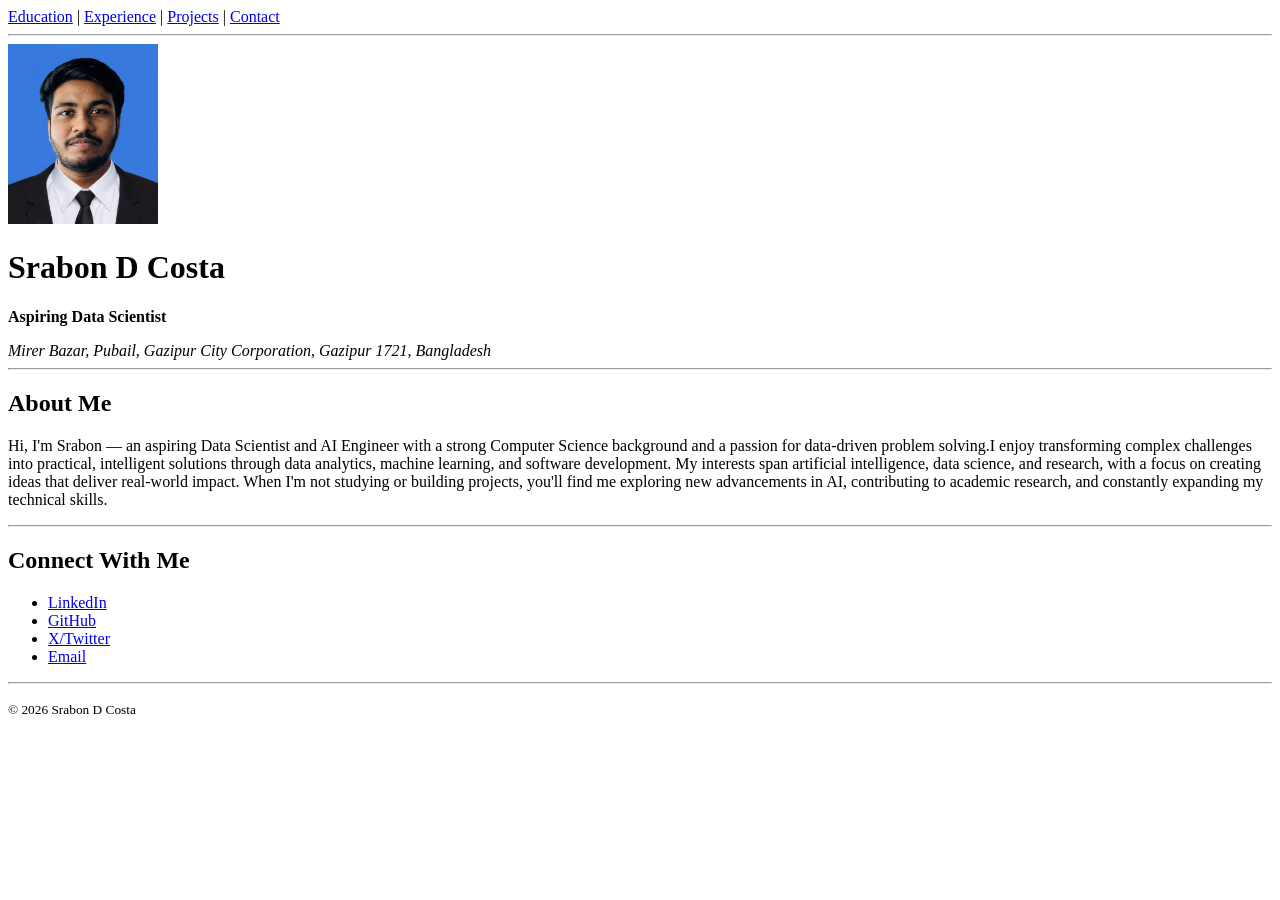
<file: portfolio/index.html>
<!DOCTYPE html>
<html lang="en">

<head>
  <meta charset="UTF-8">
  <meta name="viewport" content="width=device-width, initial-scale=1.0">
  <title>Srabon D Costa</title>
</head>

<body>

  <!-- ===== Navigation Bar (same on every page) ===== -->
  <nav>
    <a href="html/education.html">Education</a> |
    <a href="html/experience.html">Experience</a> |
    <a href="html/projects.html">Projects</a> |
    <a href="html/contact.html">Contact</a>
  </nav>

  <hr>

  <!-- ===== Profile Header ===== -->
  <header>
    <img src="images/Profile.png" alt="Profile photo of Srabon D Costa" width="150" height="180">
    <h1>Srabon D Costa</h1>
    <p><strong>Aspiring Data Scientist</strong></p>
    <address>
      Mirer Bazar, Pubail, Gazipur City Corporation, Gazipur 1721, Bangladesh
    </address>
  </header>

  <hr>

  <!-- ===== Bio ===== -->
  <section>
    <h2>About Me</h2>
    <p>
      Hi, I'm Srabon — an aspiring Data Scientist and AI Engineer with a strong Computer Science background
      and a passion for data-driven problem solving.I enjoy transforming complex challenges into practical,
      intelligent solutions through data analytics, machine learning, and software development. My interests
      span artificial intelligence, data science, and research, with a focus on creating ideas that
      deliver real-world impact. When I'm not studying or building projects, you'll find me exploring new
      advancements in AI, contributing to academic research, and constantly expanding my technical skills.

    </p>
  </section>

  <hr>

  <!-- ===== Social Links ===== -->
  <section>
    <h2>Connect With Me</h2>
    <ul>
      <li><a href="https://www.linkedin.com/in/srabon-d-costa-proffesional/">LinkedIn</a></li>
      <li><a href="https://github.com/srabon-d-costa" target="_blank">GitHub</a></li>
      <li><a href="https://x.com/Srabon_D_Costa" target="_blank">X/Twitter</a></li>
      <li><a href="srabondcosta.ai@gmail.com">Email</a></li>
    </ul>
  </section>

  <hr>

  <footer>
    <p><small>&copy; 2026 Srabon D Costa</small></p>
  </footer>

</body>

</html>
</file>
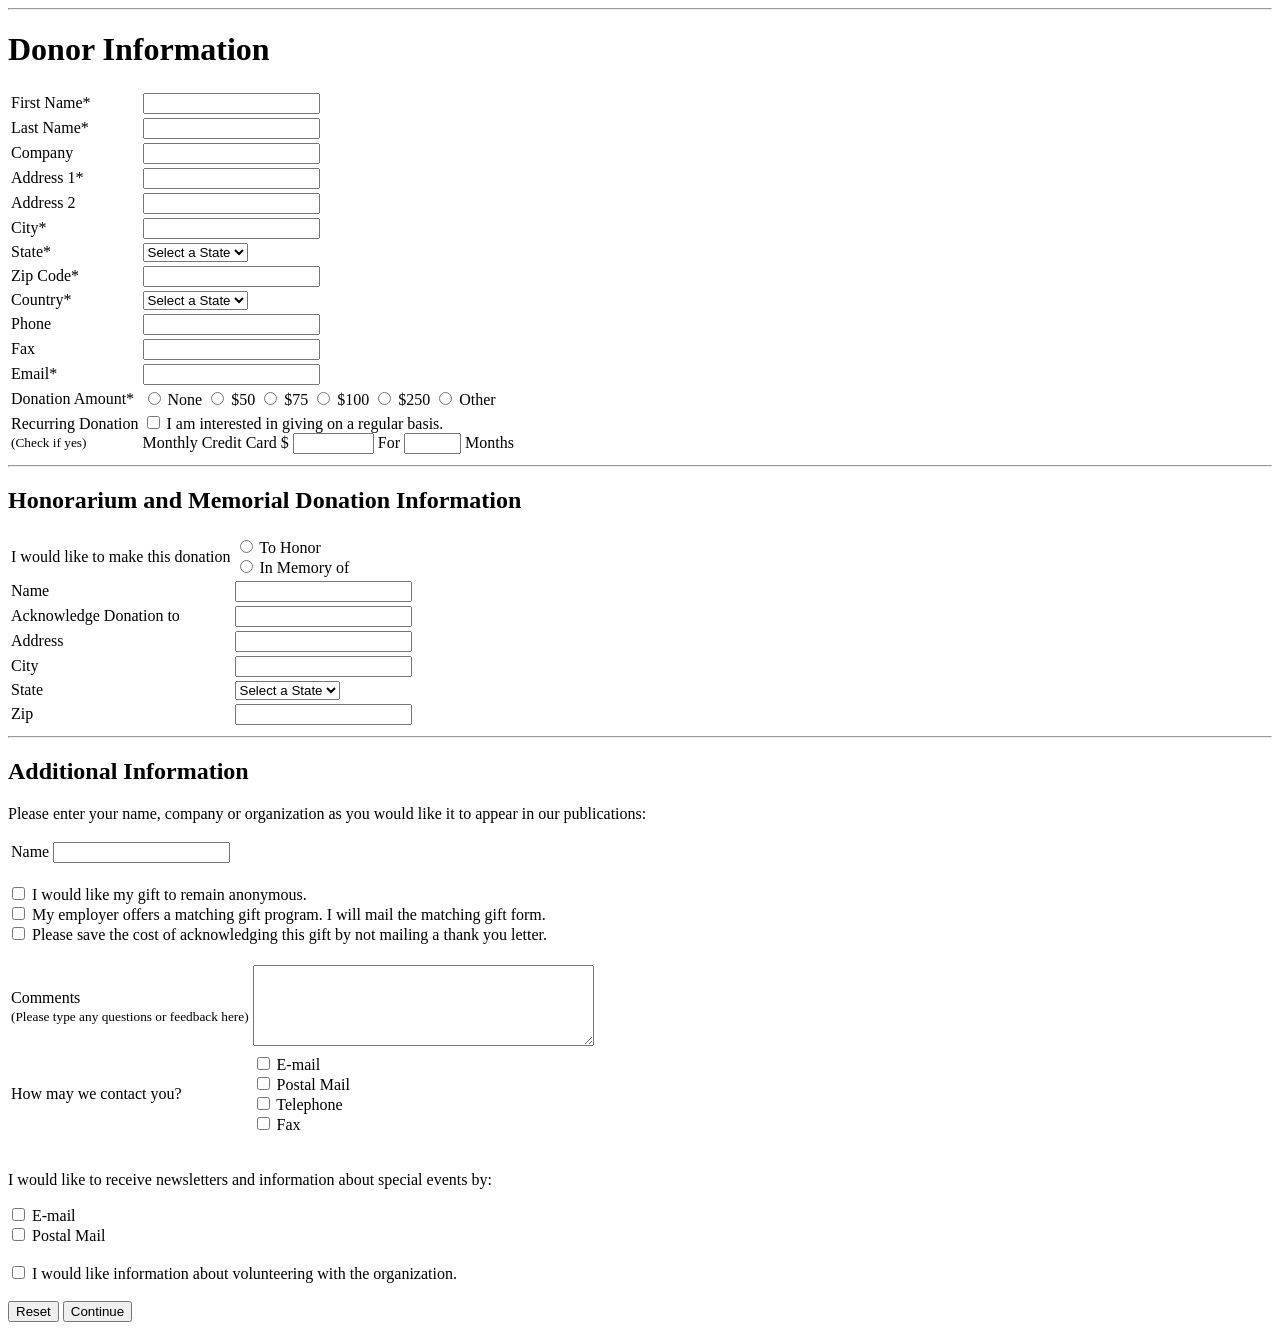
<file: lab/form.html>
<!DOCTYPE html>
<html lang="en">

<head>
  <meta charset="UTF-8">
  <meta name="viewport" content="width=device-width, initial-scale=1.0">
  <title>Lab Assesment - Form</title>
</head>

<body>


  <hr>

  <h1>Donor Information</h1>

  <form action="#" method="post">



    <table>
      <tr>
        <td><label for="firstName">First Name*</label></td>
        <td><input type="text" id="firstName" name="firstName" required></td>
      </tr>
      <tr>
        <td><label for="lastName">Last Name*</label></td>
        <td><input type="text" id="lastName" name="lastName" required></td>
      </tr>
      <tr>
        <td><label for="company">Company</label></td>
        <td><input type="text" id="company" name="company"></td>
      </tr>
      <tr>
        <td><label for="address1">Address 1*</label></td>
        <td><input type="text" id="address1" name="address1" required></td>
      </tr>
      <tr>
        <td><label for="address2">Address 2</label></td>
        <td><input type="text" id="address2" name="address2"></td>
      </tr>
      <tr>
        <td><label for="city">City*</label></td>
        <td><input type="text" id="city" name="city" required></td>
      </tr>
      <tr>
        <td><label for="state">State*</label><br></td>
        <td><select id="state" name="state">
            <option value="">Select a State</option>
            <option value="dhaka">Dhaka</option>
            <option value="chittagong">Chittagong</option>
            <option value="rajshahi">Rajshahi</option>
          </select></td>
      </tr>
      <tr>
        <td><label for="zip">Zip Code*</label></td>
        <td><input type="zip" id="zip" name="city" pattern=[A-Za-z]{3,}required></td>
      </tr>
      <tr>
        <td><label for="country">Country*</label><br></td>
        <td><select id="country" name="country">
            <option value="">Select a State</option>
            <option value="bangladesh">Bangladesh</option>
            <option value="india">India</option>
            <option value="nepal">Nepal</option>
          </select></td>
      </tr>
      <tr>
        <td><label for="phone">Phone</label></td>
        <td><input type="number" id="phone" name="phone"></td>
      </tr>
      <tr>
        <td><label for="fax">Fax</label></td>
        <td><input type="number" id="fax" name="fax"></td>
      </tr>
      <tr>
        <td><label for="email">Email*</label></td>
        <td><input type="email" id="email" name="email"></td>
      </tr>
      <tr>
        <td><label>Donation Amount*</label></td>
        <td>
          <label><input type="radio" name="donation" value="none"> None</label>
          <label><input type="radio" name="donation" value="50"> $50</label>
          <label><input type="radio" name="donation" value="75"> $75</label>
          <label><input type="radio" name="donation" value="100"> $100</label>
          <label><input type="radio" name="donation" value="250"> $250</label>
          <label><input type="radio" name="donation" value="other"> Other</label>
        </td>
      </tr>
      <tr>
        <td>
          <label>Recurring Donation</label><br>
          <small>(Check if yes)</small>
        </td>
        <td>
          <label>
            <input type="checkbox" id="recurring" name="recurring">
            I am interested in giving on a regular basis.
          </label>
          <br>
          Monthly Credit Card $
          <input type="text" id="monthlyAmount" name="monthlyAmount" size="8">
          For
          <input type="text" id="months" name="months" size="5">
          Months
        </td>
      </tr>
    </table>
    <hr>
    <h2>Honorarium and Memorial Donation Information</h2>
    <table>
      <tr>
        <td><label>I would like to make this donation</label></td>
        <td>
          <label><input type="radio" name="donationType" value="toHonor"> To Honor</label><br>
          <label><input type="radio" name="donationType" value="inMemoryOf"> In Memory of</label>
        </td>
      </tr>
      <tr>
        <td><label for="honorName">Name</label></td>
        <td><input type="text" id="honorName" name="honorName"></td>
      </tr>
      <tr>
        <td><label for="acknowledgeTo">Acknowledge Donation to</label></td>
        <td><input type="text" id="acknowledgeTo" name="acknowledgeTo"></td>
      </tr>
      <tr>
        <td><label for="honorAddress">Address</label></td>
        <td><input type="text" id="honorAddress" name="honorAddress"></td>
      </tr>
      <tr>
        <td><label for="honorCity">City</label></td>
        <td><input type="text" id="honorCity" name="honorCity"></td>
      </tr>
      <tr>
        <td><label for="honorState">State</label></td>
        <td>
          <select id="honorState" name="honorState">
            <option value="">Select a State</option>
            <option value="dhaka">Dhaka</option>
            <option value="chittagong">Chittagong</option>
            <option value="rajshahi">Rajshahi</option>
          </select>
        </td>
      </tr>
      <tr>
        <td><label for="honorZip">Zip</label></td>
        <td><input type="text" id="honorZip" name="honorZip"></td>
      </tr>
    </table>
    <hr>
    <h2>Additional Information</h2>
    <p>Please enter your name, company or organization as you would like it to appear in our publications:</p>
    <table>
      <tr>
        <td><label for="pubName">Name</label></td>
        <td><input type="text" id="pubName" name="pubName"></td>
      </tr>
    </table>
    <br>
    <label>
      <input type="checkbox" name="anonymous">
      I would like my gift to remain anonymous.
    </label><br>
    <label>
      <input type="checkbox" name="matchingGift">
      My employer offers a matching gift program. I will mail the matching gift form.
    </label><br>
    <label>
      <input type="checkbox" name="noThankYou">
      Please save the cost of acknowledging this gift by not mailing a thank you letter.
    </label>
    <br><br>
    <table>
      <tr>
        <td>
          <label for="comments">Comments</label><br>
          <small>(Please type any questions or feedback here)</small>
        </td>
        <td>
          <textarea id="comments" name="comments" rows="5" cols="40"></textarea>
        </td>
      </tr>
      <tr>
        <td><label>How may we contact you?</label></td>
        <td>
          <label><input type="checkbox" name="contactMethod" value="email"> E-mail</label><br>
          <label><input type="checkbox" name="contactMethod" value="postalMail"> Postal Mail</label><br>
          <label><input type="checkbox" name="contactMethod" value="telephone"> Telephone</label><br>
          <label><input type="checkbox" name="contactMethod" value="fax"> Fax</label>
        </td>
      </tr>
    </table>
    <br>
    <p>I would like to receive newsletters and information about special events by:</p>
    <label><input type="checkbox" name="newsletter" value="email"> E-mail</label><br>
    <label><input type="checkbox" name="newsletter" value="postalMail"> Postal Mail</label>
    <br><br>
    <label>
      <input type="checkbox" name="volunteering">
      I would like information about volunteering with the organization.
    </label>
    <br><br>
    <button type="reset">Reset</button>
    <button type="submit">Continue</button>




</body>

</html>
</file>
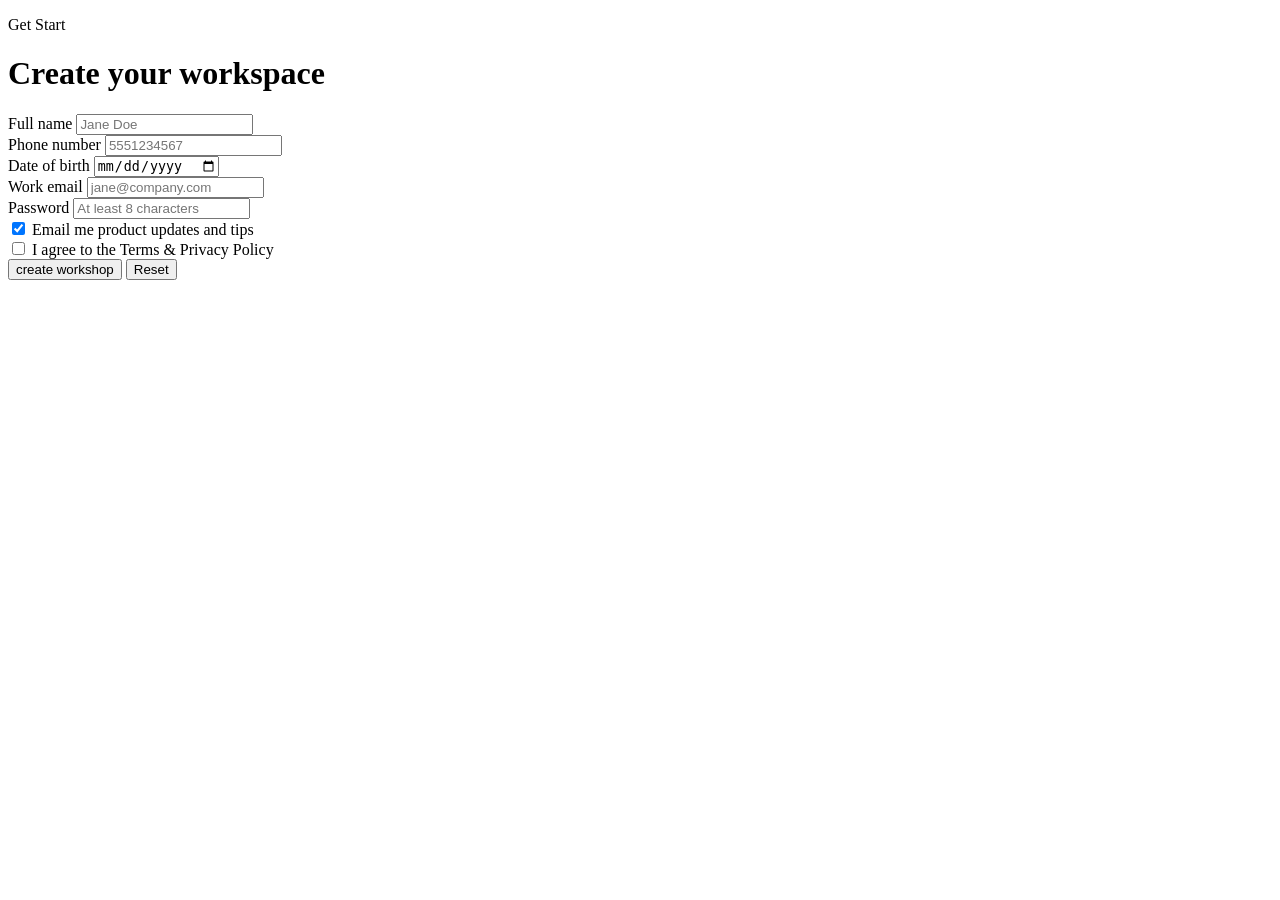
<file: lab/Lab2/form1.html>
<!DOCTYPE html>
<html>

<head>
    <title>Create Workspace</title>
</head>

<body>

    <p>Get Start</p>
    <h1>Create your workspace</h1>

    <div class="container">



        <div class="content">
            <label>Full name</label>
            <input type="text" placeholder="Jane Doe">
        </div>

        <div class="content">
            <label>Phone number</label>
            <input type="number" placeholder="5551234567">
        </div>

        <div class="content">
            <label>Date of birth</label>
            <input type="date">
        </div>

        <div class="content">
            <label>Work email</label>
            <input type="email" placeholder="jane@company.com">
        </div>

        <div class="content">
            <label>Password</label>
            <input type="password" placeholder="At least 8 characters">
        </div>


        <div class="check">
            <input type="checkbox" checked>
            Email me product updates and tips
        </div>

        <div class="check">
            <input type="checkbox">
            I agree to the Terms & Privacy Policy
        </div>

        <div class="content">
            <button type="create  workshop" class="btn btn-primary">create workshop</button>
            <button type="reset" class="btn btn-secondary">Reset</button>
        </div>


    </div>

</body>

</html>
</file>
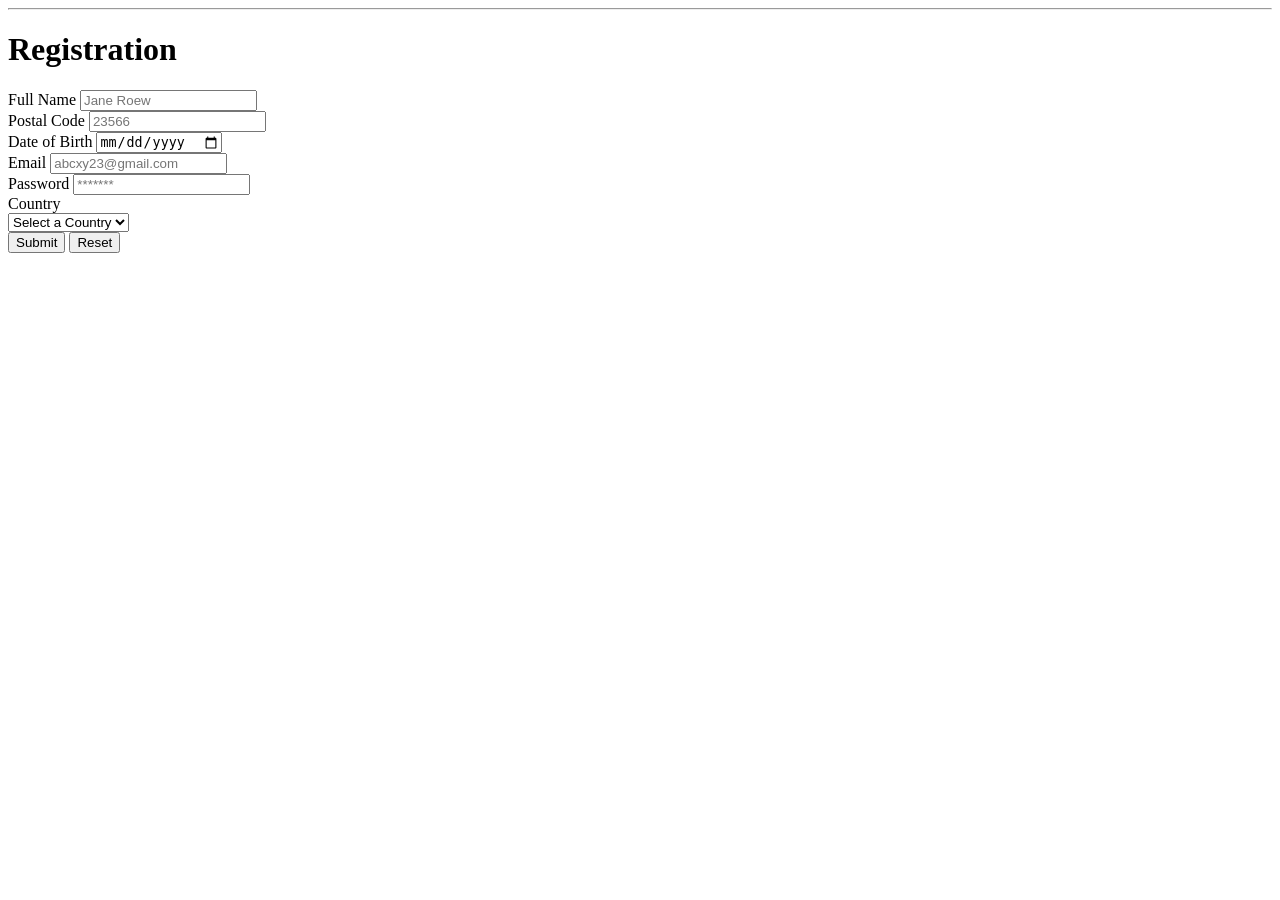
<file: lab/Lab2/form2.html>
<!DOCTYPE html>
<html lang="en">

<head>
    <meta charset="UTF-8">
    <meta name="viewport" content="width=device-width, initial-scale=1.0">
    <title>Lab Assesment - Form</title>
</head>

<body>
    <hr>

    <h1>Registration</h1>
    <form action="#" method="post">
        <div class="field">
            <label for="Full name">Full Name</label>
            <input type="text" id="FN" name="Full name" placeholder="Jane Roew" required>
        </div>
        <div class="field>
            <label for="Postal Code">Postal Code</label>
            <input type="number" id="PC" name="Postal Code" placeholder="23566" required>
        </div>
        <div class="field">
            <label for="Date of Birth">Date of Birth</label></td>
            <input type="date" id="DoB" name="Date of Birth" placeholder="23/04/2004" required>
        </div>
        <div class="field">
            <label for="Email">Email</label></td>
            <input type="email" id="Email" name="Email" placeholder="abcxy23@gmail.com">
        </div>
        <div class="field">
            <label for="Password">Password</label></td>
            <input type="password" id="Password" name="Password" placeholder="*******">
        </div>
        <div class="field">
            <label for="Country">Country</label><br>
            <select id="C" name="Country">
                    <option value="">Select a Country</option>
                    <option value="Bangladesh">Job</option>
                    <option value="India">Projects</option>
                    <option value="Nepal">Thesis</option>
                </select>
        </div>
        <div class="field">
            <button type="Submit" class="primary">Submit</button>
            <button type="Reset" class="secondary">Reset</button>
        </div>

    </form>


    </hr>
</body>
</file>
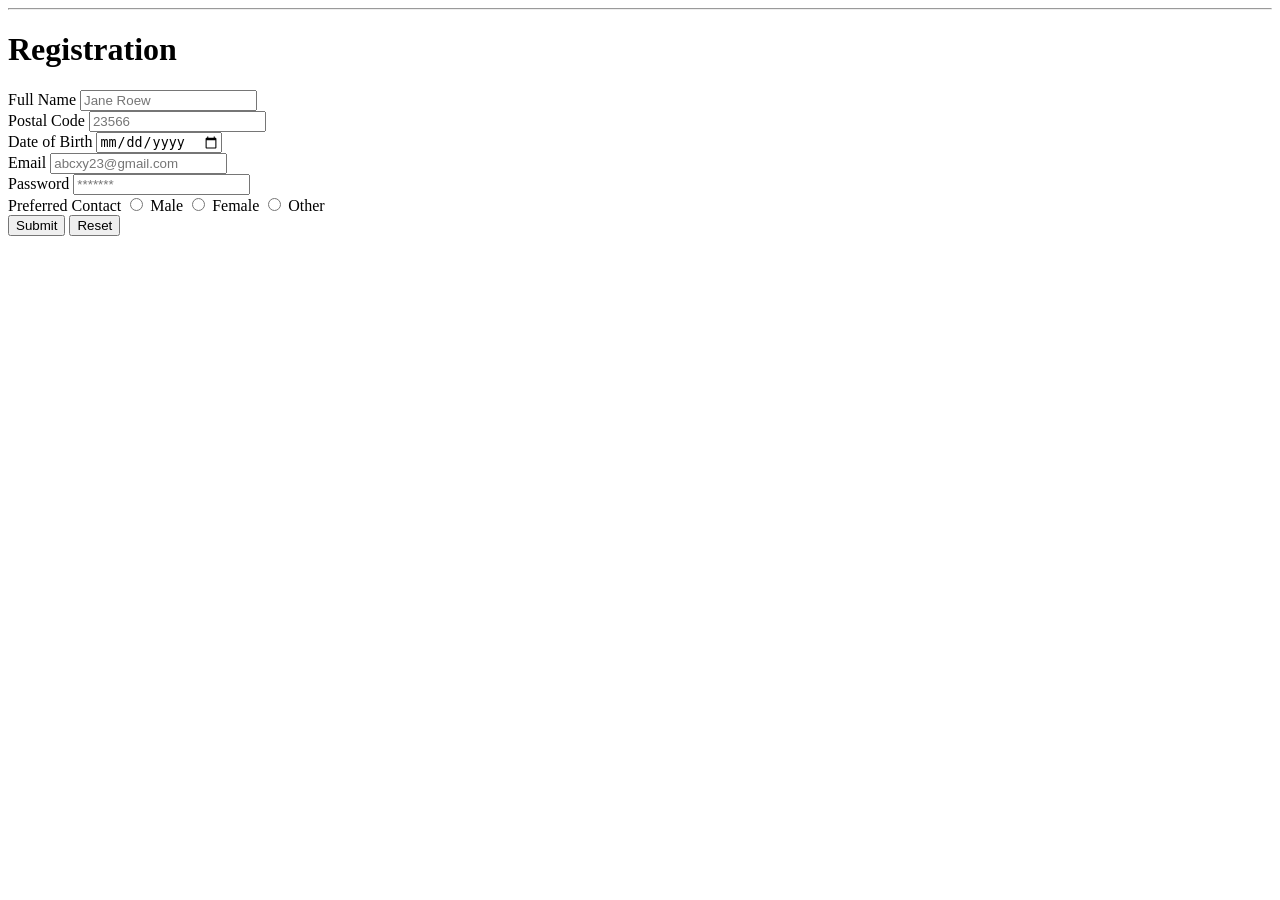
<file: lab/Lab2/form3.html>
<!DOCTYPE html>
<html lang="en">

<head>
    <meta charset="UTF-8">
    <meta name="viewport" content="width=device-width, initial-scale=1.0">
    <title>Lab Assesment - Form</title>
</head>

<body>
    <hr>

    <h1>Registration</h1>
    <form action="#" method="post">
        <div class="field">
            <label for="Full name">Full Name</label>
            <input type="text" id="FN" name="Full name" placeholder="Jane Roew" required>
        </div>
        <div class="field">
            <label for="Postal Code">Postal Code</label>
            <input type="number" id="PC" name="Postal Code" placeholder="23566" required>
        </div>
        <div class="field">
            <label for="Date of Birth">Date of Birth</label></td>
            <input type="date" id="DoB" name="Date of Birth" placeholder="23/04/2004" required>
        </div>
        <div class="field">
            <label for="Email">Email</label></td>
            <input type="email" id="Email" name="Email" placeholder="abcxy23@gmail.com">
        </div>
        <div class="field">
            <label for="Password">Password</label></td>
            <input type="password" id="Password" name="Password" placeholder="*******">
        </div>
        <div class="field222">
            <label>Preferred Contact</label></td>
                    <label><input type="radio" name="contact" value="Email"> Male</label>
                    <label><input type="radio" name="contact" value="Phone"> Female</label>
                    <label><input type="radio" name="contact" value="SMS"> Other</label>
        </div>
        <div class="field">
            <button type="Submit" class="primary">Submit</button>
            <button type="Reset" class="secondary">Reset</button>
        </div>

    </form>


    </hr>
</body>
</file>
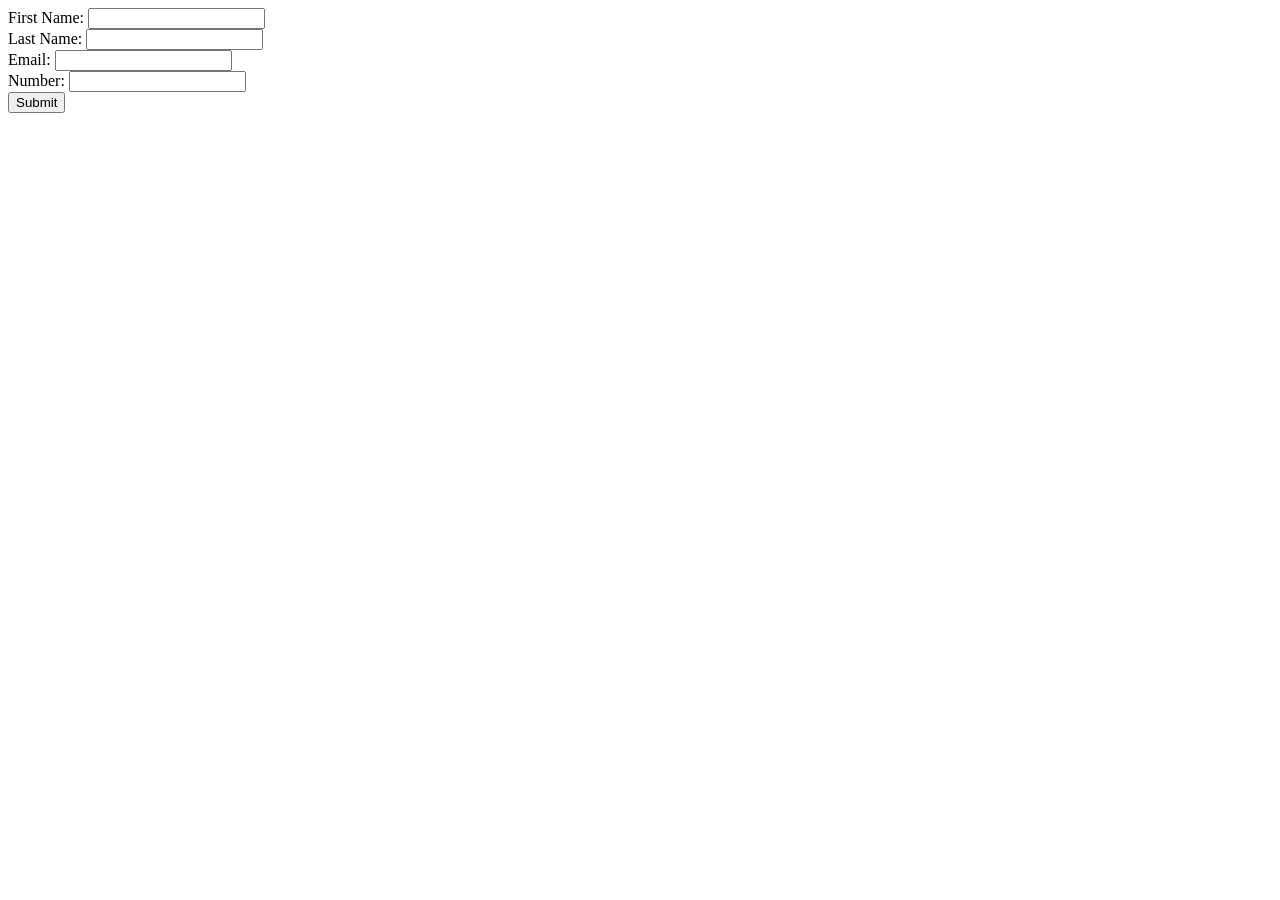
<file: lab/Lab5/dom.html>
<html>

<head>

</head>

<body>
    <form name="myForm" id="myForm" method="post">
        First Name: <input type="text" id="fname" name="fname"><br>
        Last Name: <input type="text" id="lname" name="lname"><br>
        Email: <input type="text" id="email" name="email"><br>
        Number: <input type="text" id="number" name="number"><br>
        <input type="submit" value="Submit">
    </form>
</body>
<script>
    document.getElementById("myForm").addEventListener("submit", function (event) {
        var fname = document.getElementById("fname").value;
        var lname = document.getElementById("lname").value;
        var email = document.getElementById("email").value;
        var number = document.getElementById("number").value;
        if (fname == "" || lname == "") {
            alert("Name must be filled out");
            event.preventDefault(); // stop the form from submitting
        }

        if (email == "" || !email.includes("@")) {
            alert("Email must be filled out and must contain '@'");
            event.preventDefault(); // stop the form from submitting
        }

        if (number == "" || number.length != 11) {
            alert("Number must be filled out and must be 11 digits");
            event.preventDefault(); // stop the form from submitting
        }

    });

</script>

</html>
</file>
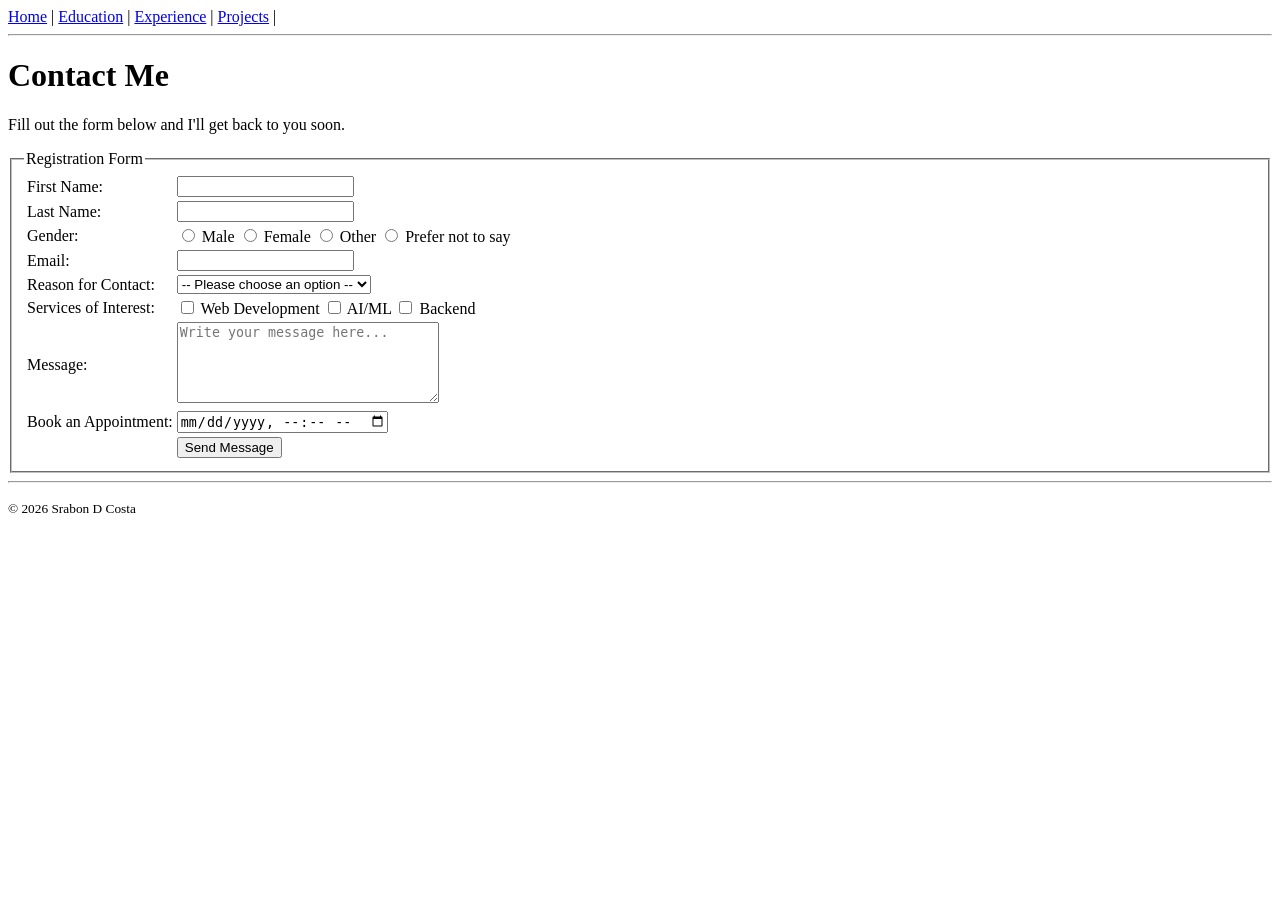
<file: portfolio/html/contact.html>
<!DOCTYPE html>
<html lang="en">

<head>
  <meta charset="UTF-8">
  <meta name="viewport" content="width=device-width, initial-scale=1.0">
  <title>Contact — Srabon D Costa</title>
</head>

<body>

  <!-- ===== Navigation Bar ===== -->
  <nav>
    <a href="../index.html">Home</a> |
    <a href="education.html">Education</a> |
    <a href="experience.html">Experience</a> |
    <a href="projects.html">Projects</a> |
  </nav>

  <hr>

  <h1>Contact Me</h1>
  <p>Fill out the form below and I'll get back to you soon.</p>

  <form action="#" method="post">

    <fieldset>
      <legend>Registration Form</legend>

      <table>
        <tr>
          <td><label for="firstName">First Name:</label></td>
          <td><input type="text" id="firstName" name="firstName" required></td>
        </tr>
        <tr>
          <td><label for="lastName">Last Name:</label></td>
          <td><input type="text" id="lastName" name="lastName" required></td>
        </tr>
        <tr>
          <td><label>Gender:</label></td>
          <td>
            <label><input type="radio" name="gender" value="male"> Male</label>
            <label><input type="radio" name="gender" value="female"> Female</label>
            <label><input type="radio" name="gender" value="other"> Other</label>
            <label><input type="radio" name="gender" value="prefer-not"> Prefer not to say</label>
          </td>
        </tr>
        <tr>
          <td><label for="email">Email:</label></td>
          <td><input type="email" id="email" name="email" required></td>
        </tr>
        <tr>
          <td><label for="reason">Reason for Contact:</label><br></td>
          <td><select id="reason" name="reason">
              <option value="">-- Please choose an option --</option>
              <option value="job">Job</option>
              <option value="projects">Projects</option>
              <option value="thesis">Thesis</option>
            </select></td>
        </tr>
        <tr>
          <td><label for="reason">Services of Interest:</label></td>
          <td>
            <label><input type="checkbox" name="services" value="web-development"> Web Development</label>
            <label><input type="checkbox" name="services" value="ai-ml"> AI/ML</label>
            <label><input type="checkbox" name="services" value="backend"> Backend</label>
          </td>
        </tr>
        <tr>
          <td><label for="message">Message:</label></td>
          <td><textarea id="message" name="message" rows="5" cols="30"
              placeholder="Write your message here..."></textarea></td>
        </tr>
        <tr>
          <td><label for="appointment">Book an Appointment:</label></td>
          <td><input type="datetime-local" id="appointment" name="appointment"></td>
        </tr>
        <tr>
          <td></td>
          <td><button type="submit">Send Message</button></td>
        </tr>
      </table>
    </fieldset>
  </form>

  <hr>

  <footer>
    <p><small>&copy; 2026 Srabon D Costa</small></p>
  </footer>

</body>

</html>
</file>
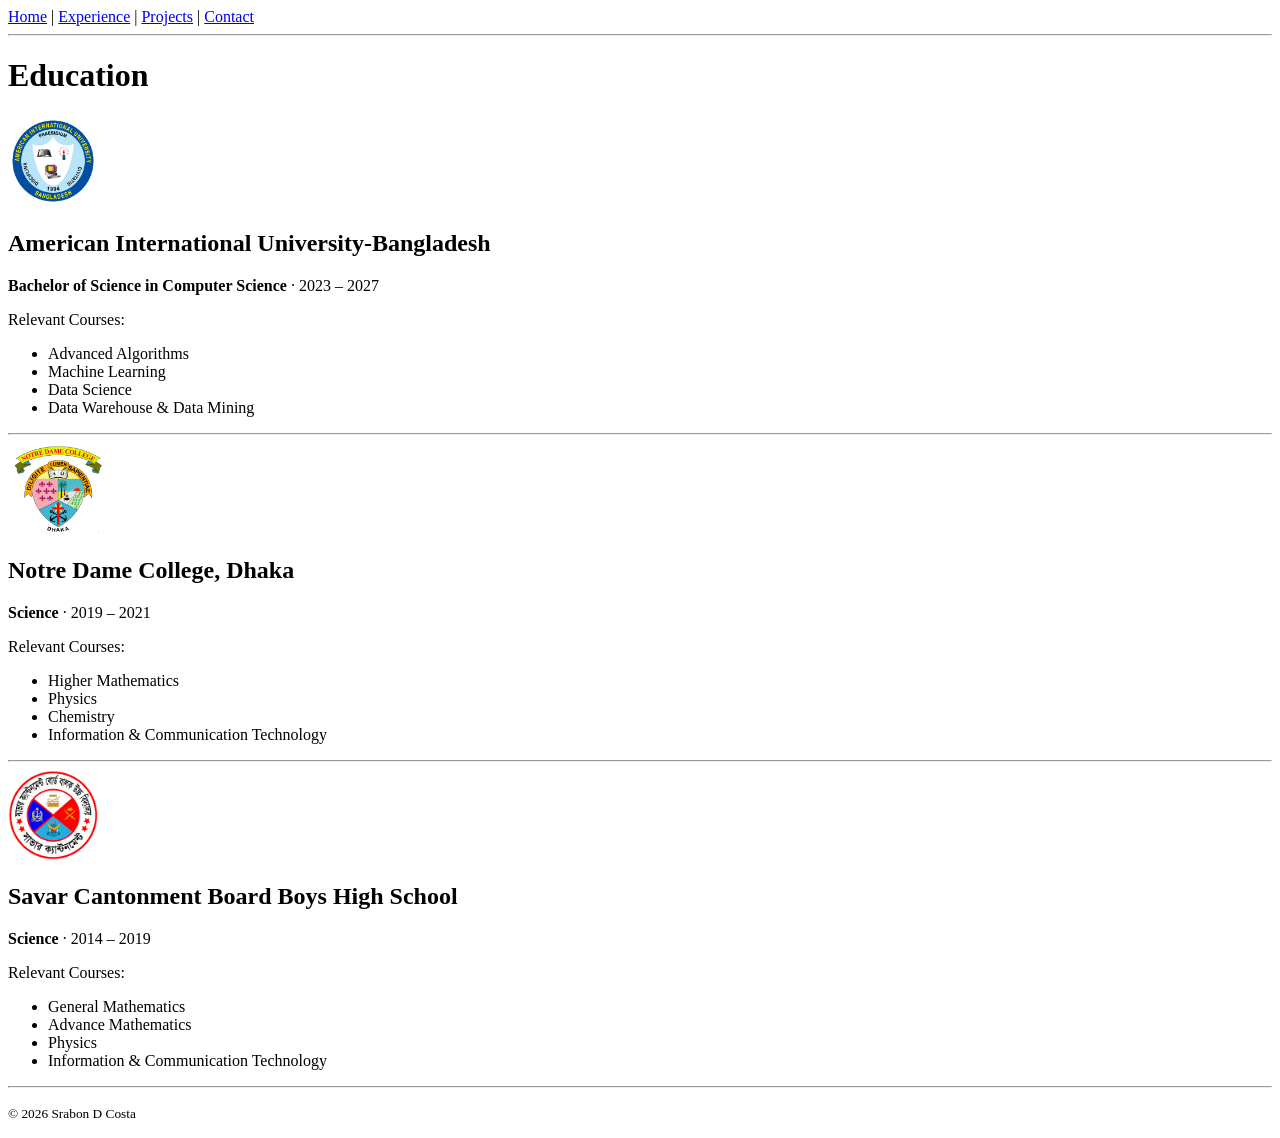
<file: portfolio/html/education.html>
<!DOCTYPE html>
<html lang="en">

<head>
  <meta charset="UTF-8">
  <meta name="viewport" content="width=device-width, initial-scale=1.0">
  <title>Education — Srabon D Costa</title>
</head>

<body>

  <!-- ===== Navigation Bar ===== -->
  <nav>
    <a href="../index.html">Home</a> |
    <a href="experience.html">Experience</a> |
    <a href="projects.html">Projects</a> |
    <a href="contact.html">Contact</a>
  </nav>

  <hr>

  <h1>Education</h1>

  <!-- ===== Education 1 ===== -->
  <article>
    <img src="../images/Logo1.png" alt="AIUB Logo" width="90" height="90">
    <h2>American International University-Bangladesh</h2>
    <p><strong>Bachelor of Science in Computer Science</strong> &middot; 2023 – 2027</p>
    <p>Relevant Courses:</p>
    <ul>
      <li>Advanced Algorithms</li>
      <li>Machine Learning</li>
      <li>Data Science</li>
      <li>Data Warehouse & Data Mining</li>
    </ul>
  </article>

  <hr>

  <!-- ===== Education 2 ===== -->
  <article>
    <img src="../images/Logo2.png " alt="Notre Dame Logo" width="100" height="90">
    <h2>Notre Dame College, Dhaka</h2>
    <p><strong>Science</strong> &middot; 2019 – 2021</p>
    <p>Relevant Courses:</p>
    <ul>
      <li>Higher Mathematics</li>
      <li>Physics</li>
      <li>Chemistry</li>
      <li>Information & Communication Technology</li>
    </ul>
  </article>

  <hr>

  <!-- ===== Education 3 ===== -->
  <article>
    <img src="../images/Logo3.png" alt="Savar Cantonment Board Boys High School logo" width="90" height="90">
    <h2>Savar Cantonment Board Boys High School</h2>
    <p><strong>Science</strong> &middot; 2014 – 2019</p>
    <p>Relevant Courses:</p>
    <ul>
      <li>General Mathematics</li>
      <li>Advance Mathematics</li>
      <li>Physics</li>
      <li>Information & Communication Technology</li>
    </ul>
  </article>

  <hr>

  <footer>
    <p><small>&copy; 2026 Srabon D Costa</small></p>
  </footer>

</body>

</html>
</file>
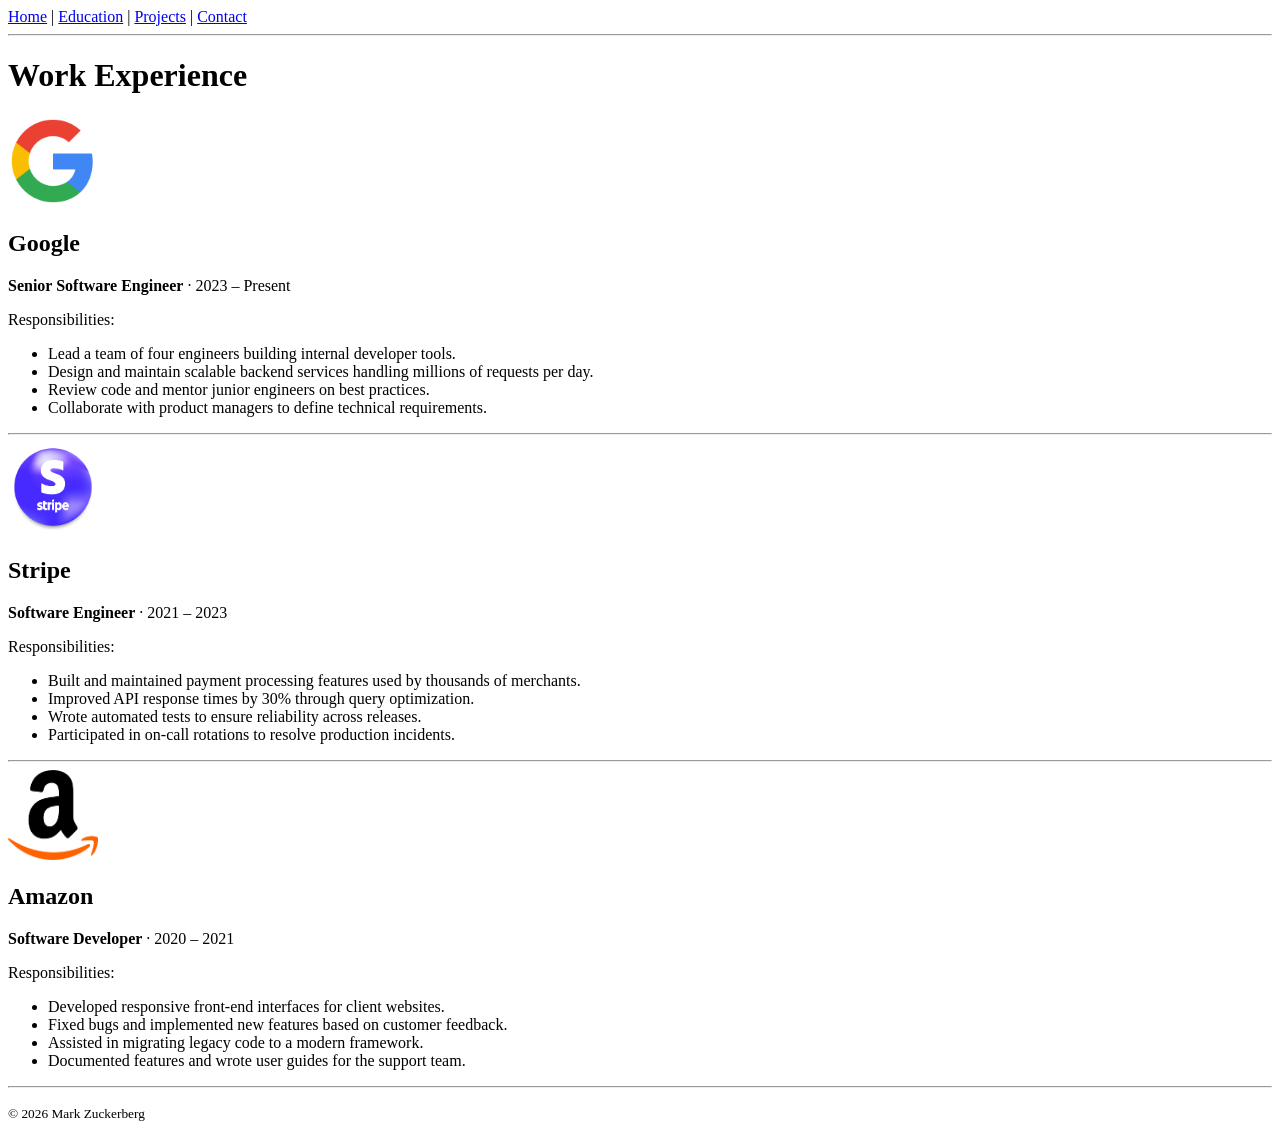
<file: portfolio/html/experience.html>
<!DOCTYPE html>
<html lang="en">

<head>
  <meta charset="UTF-8">
  <meta name="viewport" content="width=device-width, initial-scale=1.0">
  <title>Experience</title>
</head>

<body>

  <!-- ===== Navigation Bar ===== -->
  <nav>
    <a href="../index.html">Home</a> |
    <a href="education.html">Education</a> |
    <a href="projects.html">Projects</a> |
    <a href="contact.html">Contact</a>
  </nav>

  <hr>

  <h1>Work Experience</h1>

  <!-- ===== Experience 1 ===== -->
  <article>
    <img src="../images/Google.png" alt="Google logo" width="90" height="90">
    <h2>Google</h2>
    <p><strong>Senior Software Engineer</strong> &middot; 2023 – Present</p>
    <p>Responsibilities:</p>
    <ul>
      <li>Lead a team of four engineers building internal developer tools.</li>
      <li>Design and maintain scalable backend services handling millions of requests per day.</li>
      <li>Review code and mentor junior engineers on best practices.</li>
      <li>Collaborate with product managers to define technical requirements.</li>
    </ul>
  </article>

  <hr>

  <!-- ===== Experience 2 ===== -->
  <article>
    <img src="../images/stripe.png" alt="Stripe logo" width="90" height="90">
    <h2>Stripe</h2>
    <p><strong>Software Engineer</strong> &middot; 2021 – 2023</p>
    <p>Responsibilities:</p>
    <ul>
      <li>Built and maintained payment processing features used by thousands of merchants.</li>
      <li>Improved API response times by 30% through query optimization.</li>
      <li>Wrote automated tests to ensure reliability across releases.</li>
      <li>Participated in on-call rotations to resolve production incidents.</li>
    </ul>
  </article>

  <hr>

  <!-- ===== Experience 3 ===== -->
  <article>
    <img src="../images/Amazon.jpeg" alt="Amazon logo" width="90" height="90">
    <h2>Amazon</h2>
    <p><strong>Software Developer</strong> &middot; 2020 – 2021</p>
    <p>Responsibilities:</p>
    <ul>
      <li>Developed responsive front-end interfaces for client websites.</li>
      <li>Fixed bugs and implemented new features based on customer feedback.</li>
      <li>Assisted in migrating legacy code to a modern framework.</li>
      <li>Documented features and wrote user guides for the support team.</li>
    </ul>
  </article>

  <hr>

  <footer>
    <p><small>&copy; 2026 Mark Zuckerberg</small></p>
  </footer>

</body>

</html>
</file>
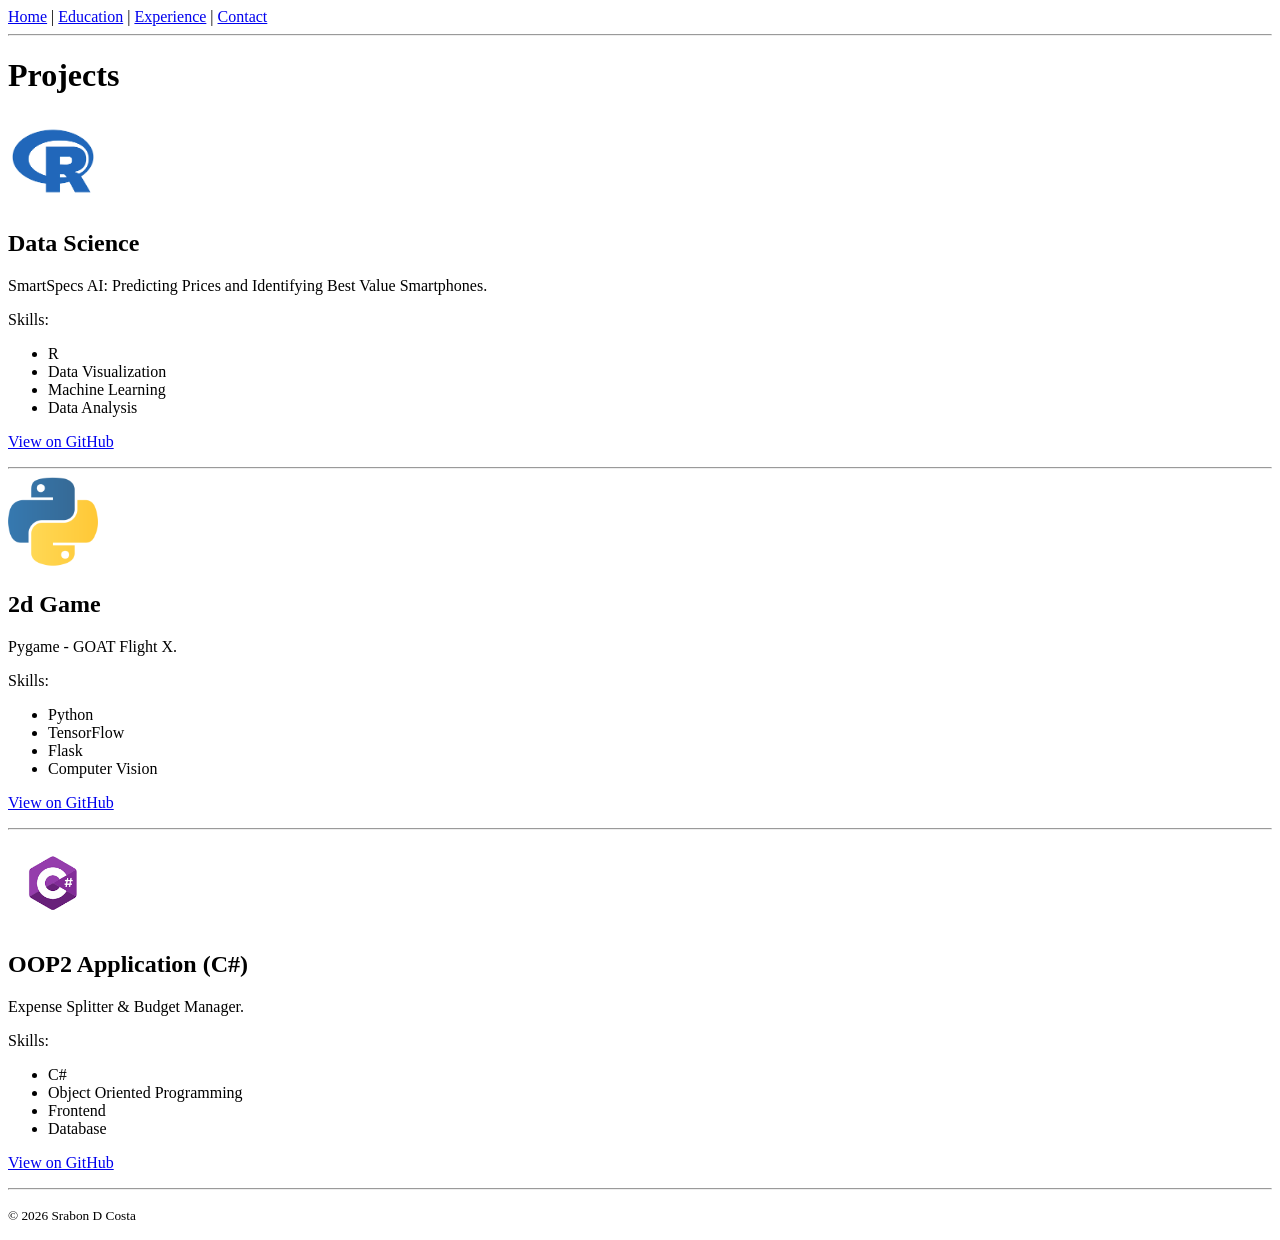
<file: portfolio/html/projects.html>
<!DOCTYPE html>
<html lang="en">

<head>
  <meta charset="UTF-8">
  <meta name="viewport" content="width=device-width, initial-scale=1.0">
  <title>Projects — Srabon D Costa</title>
</head>

<body>

  <!-- ===== Navigation Bar ===== -->
  <nav>
    <a href="../index.html">Home</a> |
    <a href="education.html">Education</a> |
    <a href="experience.html">Experience</a> |
    <a href="contact.html">Contact</a>
  </nav>

  <hr>

  <h1>Projects</h1>

  <!-- ===== Project 1 ===== -->
  <article>
    <img src="../images/RLogo.png" alt="Python R logo" width="90" height="90">
    <h2>Data Science</h2>
    <p>SmartSpecs AI: Predicting Prices and Identifying Best Value Smartphones. </p>
    <p>Skills:</p>
    <ul>
      <li>R</li>
      <li>Data Visualization</li>
      <li>Machine Learning</li>
      <li>Data Analysis</li>
    </ul>
    <p><a
        href="https://github.com/srabon-d-costa/SmartSpecs-AI-Predicting-Prices-and-Identifying-Best-Value-Smartphones">View
        on GitHub</a></p>
  </article>

  <hr>

  <!-- ===== Project 2 ===== -->
  <article>
    <img src="../images/python.png" alt="Python logo" width="90" height="90">
    <h2>2d Game</h2>
    <p>Pygame - GOAT Flight X.</p>
    <p>Skills:</p>
    <ul>
      <li>Python</li>
      <li>TensorFlow</li>
      <li>Flask</li>
      <li>Computer Vision</li>
    </ul>
    <p><a href="https://github.com/srabon-d-costa/pygame">View on GitHub</a></p>
  </article>

  <hr>

  <!-- ===== Project 3 ===== -->
  <article>
    <img src="../images/CSharpLogo.png" alt="C Sharp logo" width="90" height="90">
    <h2>OOP2 Application (C#)</h2>
    <p>Expense Splitter & Budget Manager.</p>
    <p>Skills:</p>
    <ul>
      <li>C#</li>
      <li>Object Oriented Programming</li>
      <li>Frontend</li>
      <li>Database</li>
    </ul>
    <p><a href="https://github.com/srabon-d-costa/Expense-Splitter-Budget-Manager">View on GitHub</a></p>
  </article>

  <hr>

  <footer>
    <p><small>&copy; 2026 Srabon D Costa</small></p>
  </footer>

</body>

</html>
</file>
